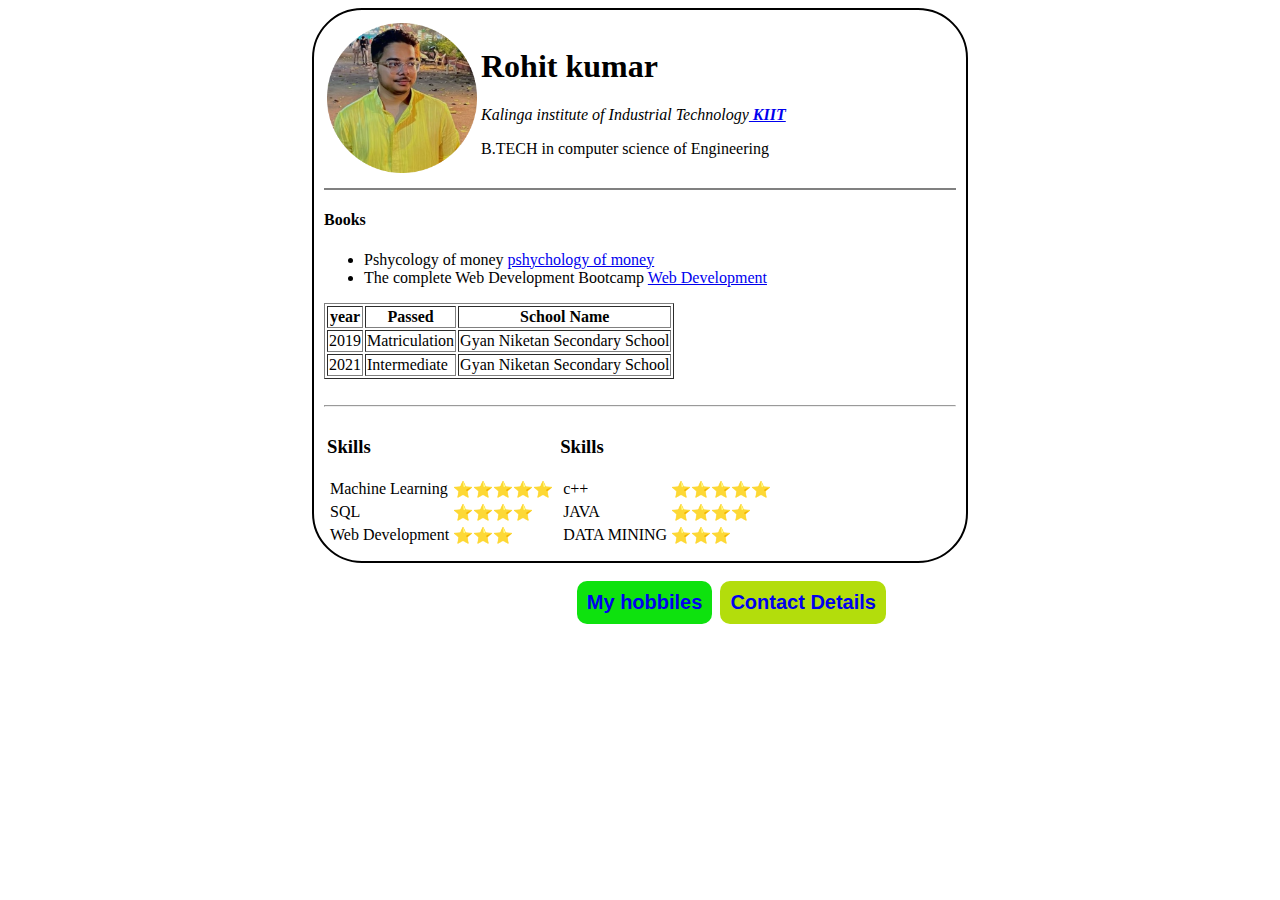
<file: INDEX.HTML>
<!DOCTYPE html>
<html>
  <head>
    <meta charset="utf-8" />
    <title>Rohit's personal</title>
    <link rel="stylesheet" href="style.css">
  </head>
  <body>
      <div class="container" id="rohit">
        <table>
        <tr>
          <td>
            <img src="rohit-modified.png" alt="Rohit profile picture " height="150" >
          </td>
          <td><h1>Rohit kumar</h1>
          <em>
            <p>Kalinga institute of Industrial Technology<strong><a href="https://kiit.ac.in/"> KIIT</a></strong></em></p>
            <p>B.TECH in computer science of Engineering</p>
          </td>
        </tr>
      </table>
      
      
        <hr size="2" noshade> 
        <h4>Books</h4> 
        <ul>
          <li>
          Pshycology of  money
          <a href="https://www.amazon.in/Psychology-Money-Morgan-Housel/dp/9390166268/ref=sr_1_3?crid=1PAOSK2F8GBQA&keywords=pshychology+of+money&qid=1682226961&sprefix=psh%2Caps%2C383&sr=8-3">pshychology of money</a>
        </li>
        <li>The complete Web Development Bootcamp 
        <a href="https://www.udemy.com/course/the-complete-web-development-bootcamp/"> Web Development</a></li>
        </ul>
        <table border="1">
          <thead>
            <tr>
              <th>year</th>
              <th>Passed</th>
              <th>School Name</th>
            </tr>
          </thead>
        </tbody>
        <tr>
          <td>
            2019
          </td>
          <td>
            <center>Matriculation</ccenter>
          </td>
          <td>Gyan Niketan Secondary School</td>
        </tr>
        <tr>
          <td>
            2021
          </td>
          <td>
           Intermediate
          </td>
          <td> Gyan Niketan Secondary School</td>
        </tr>
  
        </table><br>
        <hr>
        <table>
          <tr>
            <td>
              <table>
                <tr>
                  <h3>Skills</h3>
                  <td>
                     Machine Learning 
                  </td>
                  <td>⭐⭐⭐⭐⭐</td>
                 </tr>
                 <tr>
                  <td>
                    SQL
                  </td>
                  <td>⭐⭐⭐⭐</td>
                 </tr>
                 <tr>
                  <td>
                    Web Development
                  </td>
                  <td>⭐⭐⭐</td>
                 </tr>
              </table>
            </td>
            <td>
              <table>
                <tr>
                  <h3>Skills</h3>
                  <td>
                    c++
                  </td>
                  <td>⭐⭐⭐⭐⭐</td>
                 </tr>
                 <tr>
                  <td>
                  JAVA
                  </td>
                  <td>⭐⭐⭐⭐</td>
                 </tr>
                 <tr>
                  <td>
                    DATA MINING
                  </td>
                  <td>⭐⭐⭐</td>
                 </tr>
              </table>
  
            </td>
          </tr>
        </table></div>
      <br>
      <div class="center">
        <button class="btn">
      <a href="hobbies.html">My hobbiles</a></button>&nbsp
        <button class="stn">
      <a href="contact_me.html">Contact Details</a></button>
      </div>

  </body>
</html>
</file>
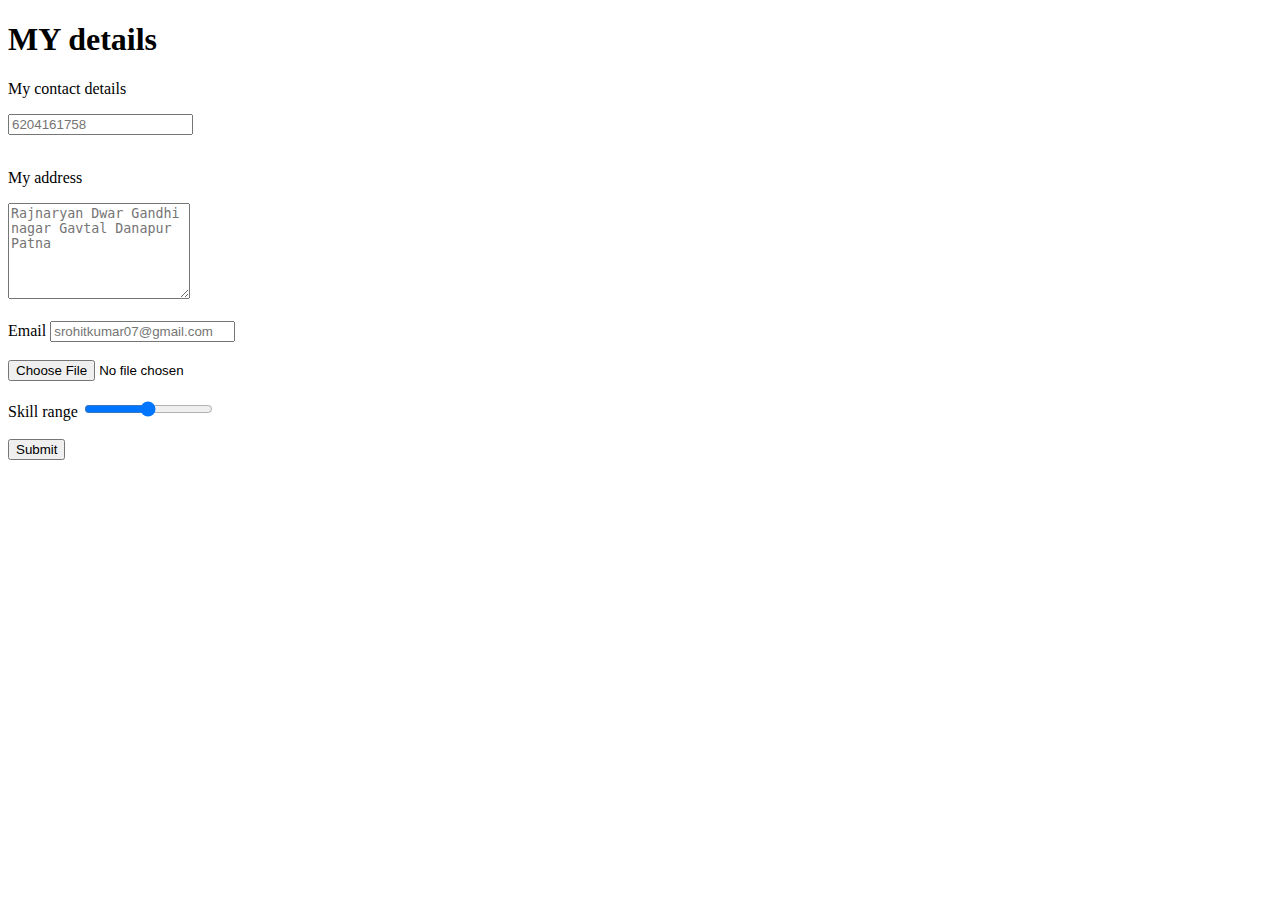
<file: contact_me.html>
<!DOCTYPE html>
<html>
  <head>
    <meta charset="utf-8" />
    <title>Angela's personal</title>
  </head>

  <body>
    <h1>MY details</h1>

    <form
      class=""
      action="mailto:srohitkumar0007@gmai.com"
      method="post"
      enctype="plain/text"
    >
      <label><p>My contact details</p> </label>
      <input type="text" name="Name" placeholder="6204161758" /><br /><br />
      <label><p>My address</p></label>
      <textarea
        id="My address"
        name="My address"
        rows="6"
        cols="20"
        placeholder="Rajnaryan Dwar Gandhi nagar Gavtal Danapur Patna "
      ></textarea
      ><br /><br />

      <label>Email</label>
      <input
        type="text"
        name="email"
        placeholder="srohitkumar07@gmail.com"
      /><br /><br />
      <input type="file" name="file" /><br /><br />
      <label>Skill range</label>
      <input type="range" name="range" /><br /><br />
      <input type="submit" name="Name" /><br /><br />
    </form>
  </body>
</html>
</file>
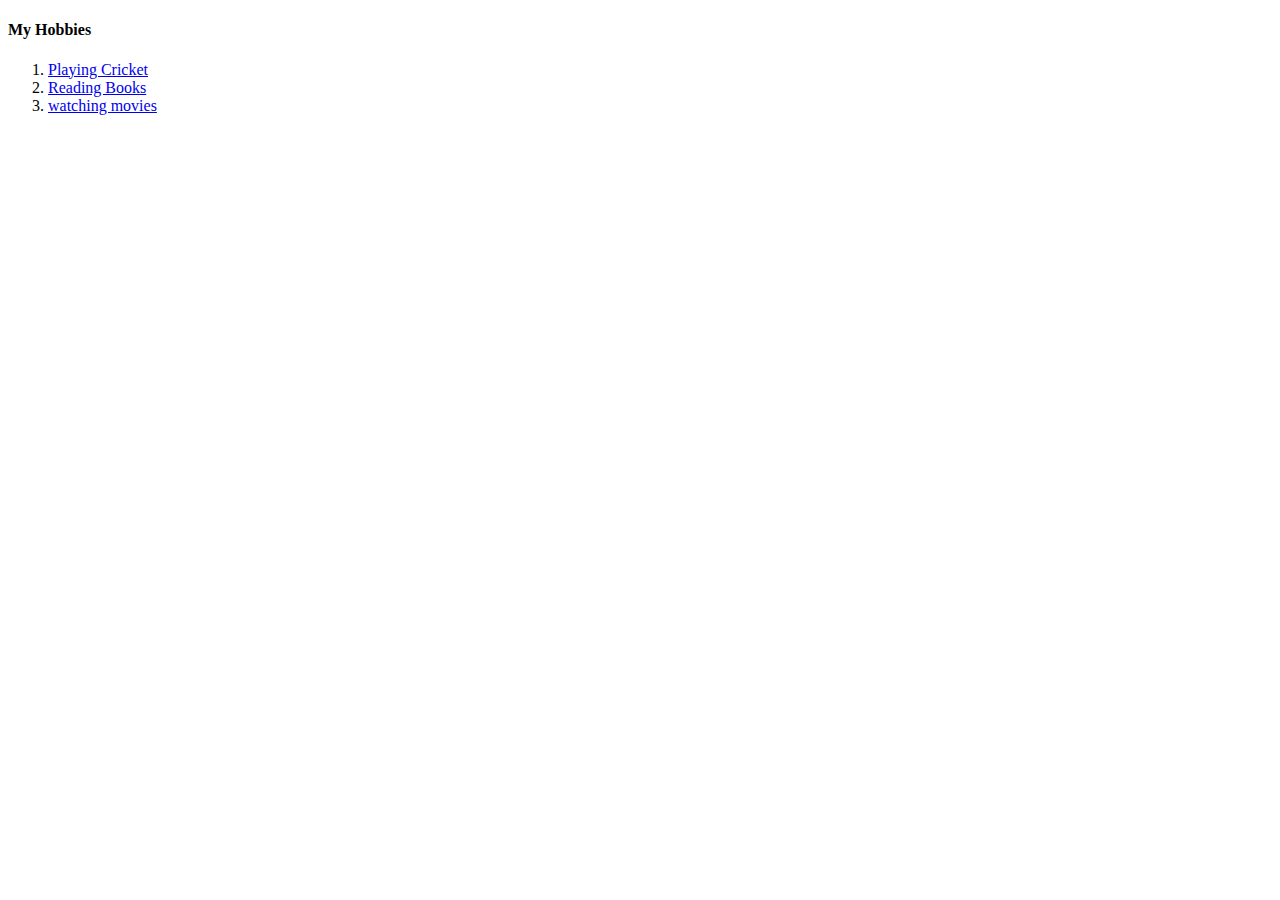
<file: hobbies.html>
<!DOCTYPE html>
<html>
  <head>
    <meta charset="utf-8" />
    <title>Rohit's personal</title>
  </head>
  <body>
    <h4>My Hobbies</h4>
    <ol>
      <li>
        <a href="https://www.youtube.com/watch?v=VwII4y5vpyU"
          >Playing Cricket</a
        >
      </li>

      <li>
        <a href="https://books.google.co.in/">Reading Books</a>
      </li>
      <li><a href="https://moviesjoy.one/home">watching movies</a></li>
    </ol>
  </body>
</html>
</file>
<file: style.css>
.container{
    width: 50%; 
    margin: auto;
    border: 2px solid black;
    border-radius: 50px;
    overflow: hidden;
    padding: 10px; 
}
.center{
    margin-left: 45%;
}
.btn{
    background-color: rgb(14, 226, 14);
    color: rgb(204, 204, 7);
    font-size: 20px;
    padding: 10px;
    border: none;
    border-radius: 10px;
}
.btn > a{
    text-decoration: none;
    font-weight: 600;
}

.btn:hover{
    background-color:rgb(243, 243, 13);
    color:  rgb(0, 1, 1);
    font-size: 20px;
    padding: 10px;
    border: none;
    border-radius: 10px;
}
.stn{
    background-color: rgb(179, 221, 12);
    color: rgb(204, 204, 7);
    font-size: 20px;
    padding: 10px;
    border: none;
    border-radius: 10px;
}
.stn >a{
    text-decoration: none;
    font-weight: 600;
}
.stn:hover{
    background-color:rgb(221, 182, 215);
    color:  rgb(0, 1, 1);
    font-size: 20px;
    padding: 10px;
    border: none;
    border-radius: 10px;
}
</file>
